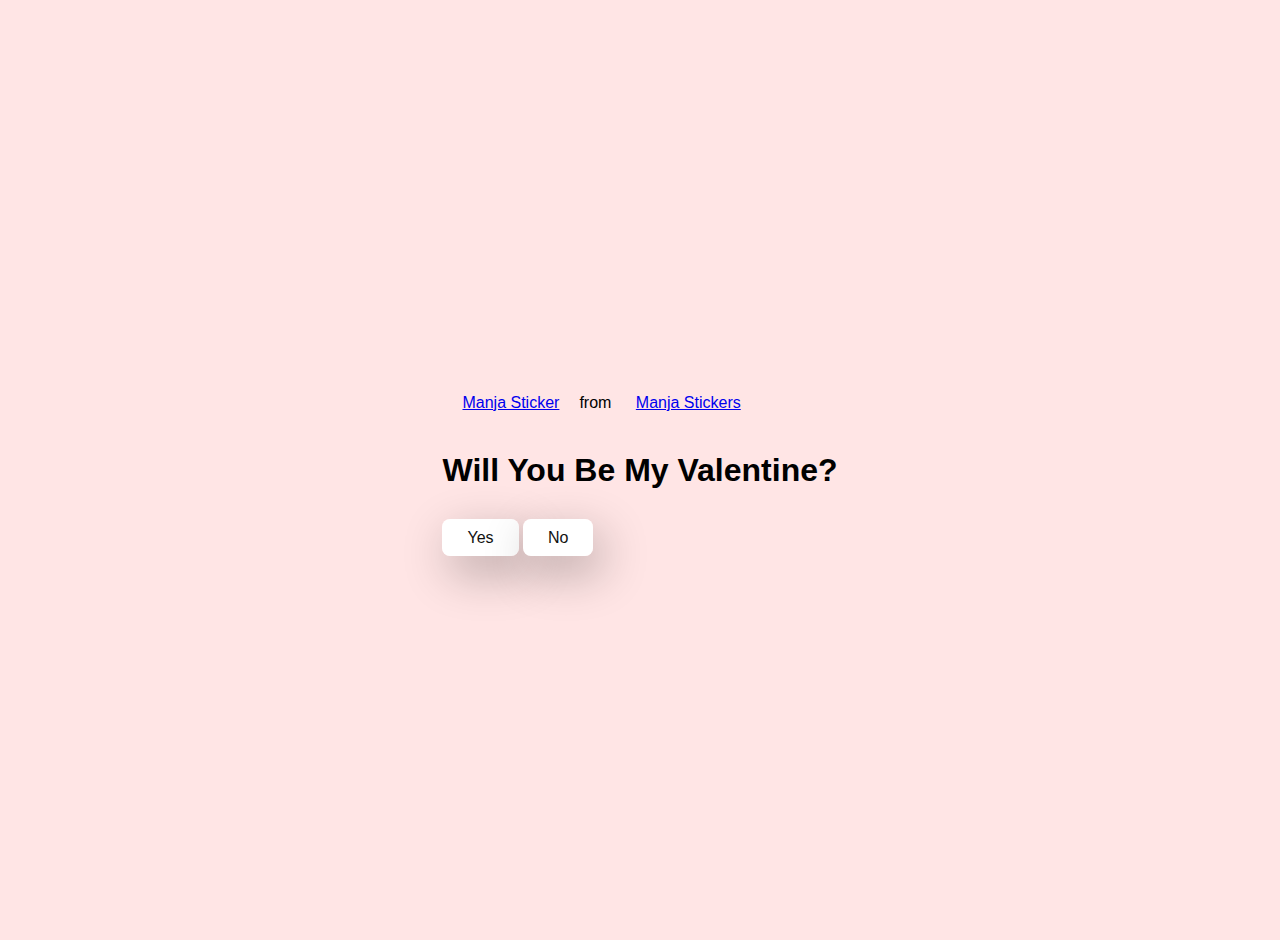
<file: index.html>
<!DOCTYPE html>
<html lang="en">
<head>
    <meta charset="UTF-8">
    <meta name="viewport" content="width=device-width, initial-scale=1.0">
    <title>Asking Her Out</title>
    <link rel="stylesheet" href="./styles.css">


</head>
<body>

    <div>
    <div class="tenor-gif-embed" data-postid="22885016" data-share-method="host" data-aspect-ratio="1.04918" data-width="100%">
        <a href="https://tenor.com/view/manja-gif-22885016">Manja Sticker</a>from 
        <a href="https://tenor.com/search/manja-stickers">Manja Stickers</a>
    </div> 
    <script type="text/javascript" async src="https://tenor.com/embed.js"></script>


     <h1>Will You Be My Valentine? </h1>
     
     <div class ="btn">
        <a href="yes.html">Yes</a>
        <a href="no.html">No</a>
     </div>

    </div>
    
</body>
</html>
</file>
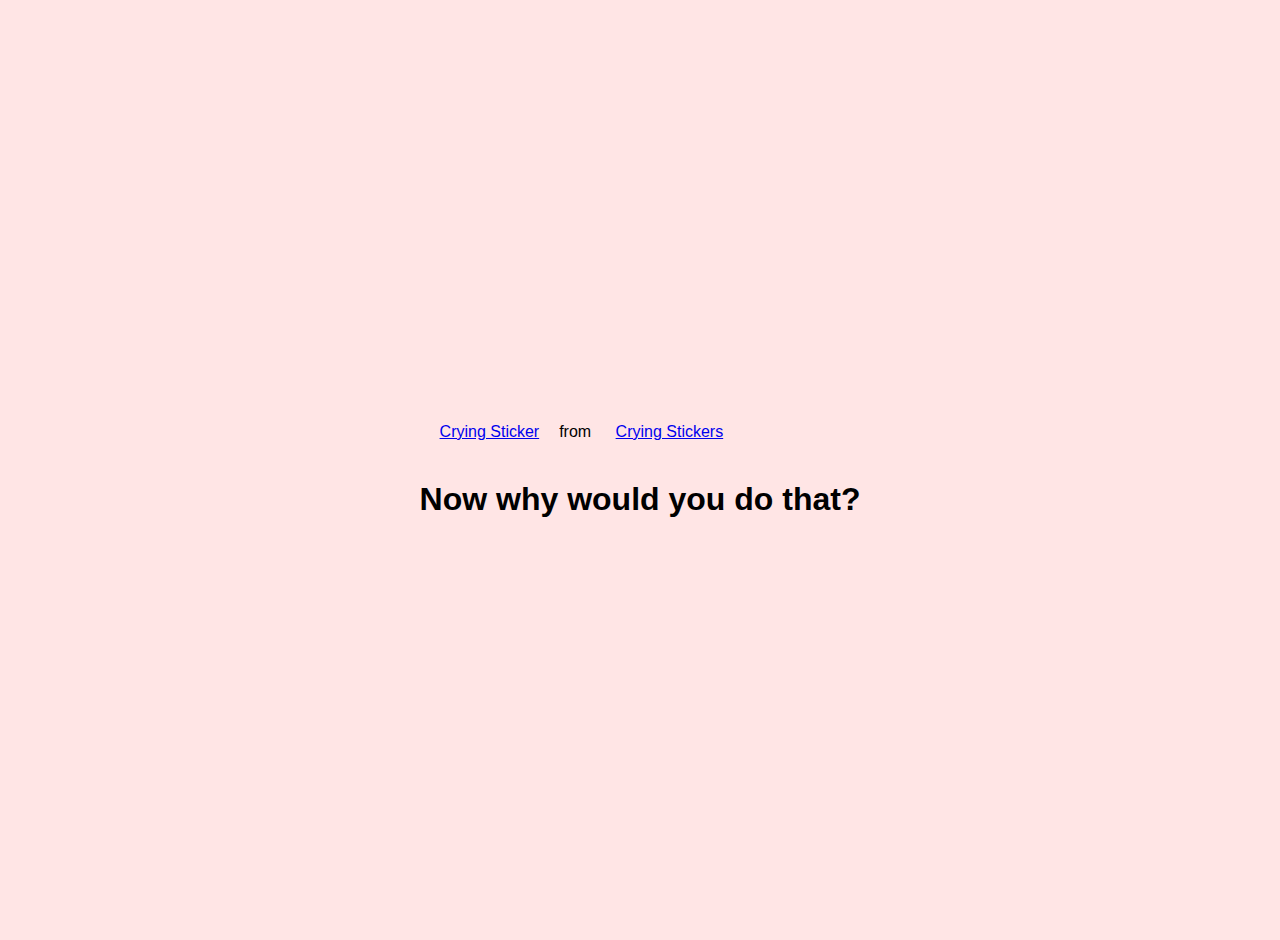
<file: no.html>
<!DOCTYPE html>
<html lang="en">
<head>
    <meta charset="UTF-8">
    <meta name="viewport" content="width=device-width, initial-scale=1.0">
    <title>Asking Her Out</title>
    <link rel="stylesheet" href="./styles.css">


</head>
<body>

    <div>
        <div class="tenor-gif-embed" data-postid="10704312894451489263" data-share-method="host" data-aspect-ratio="1.25962" data-width="100%">
            <a href="https://tenor.com/view/crying-gif-10704312894451489263">Crying Sticker</a>from 
            <a href="https://tenor.com/search/crying-stickers">Crying Stickers</a></div> 
        <script type="text/javascript" async src="https://tenor.com/embed.js"></script>

     <h1>Now why would you do that?</h1>
     
    

    </div>
    
</body>
</html>
</file>
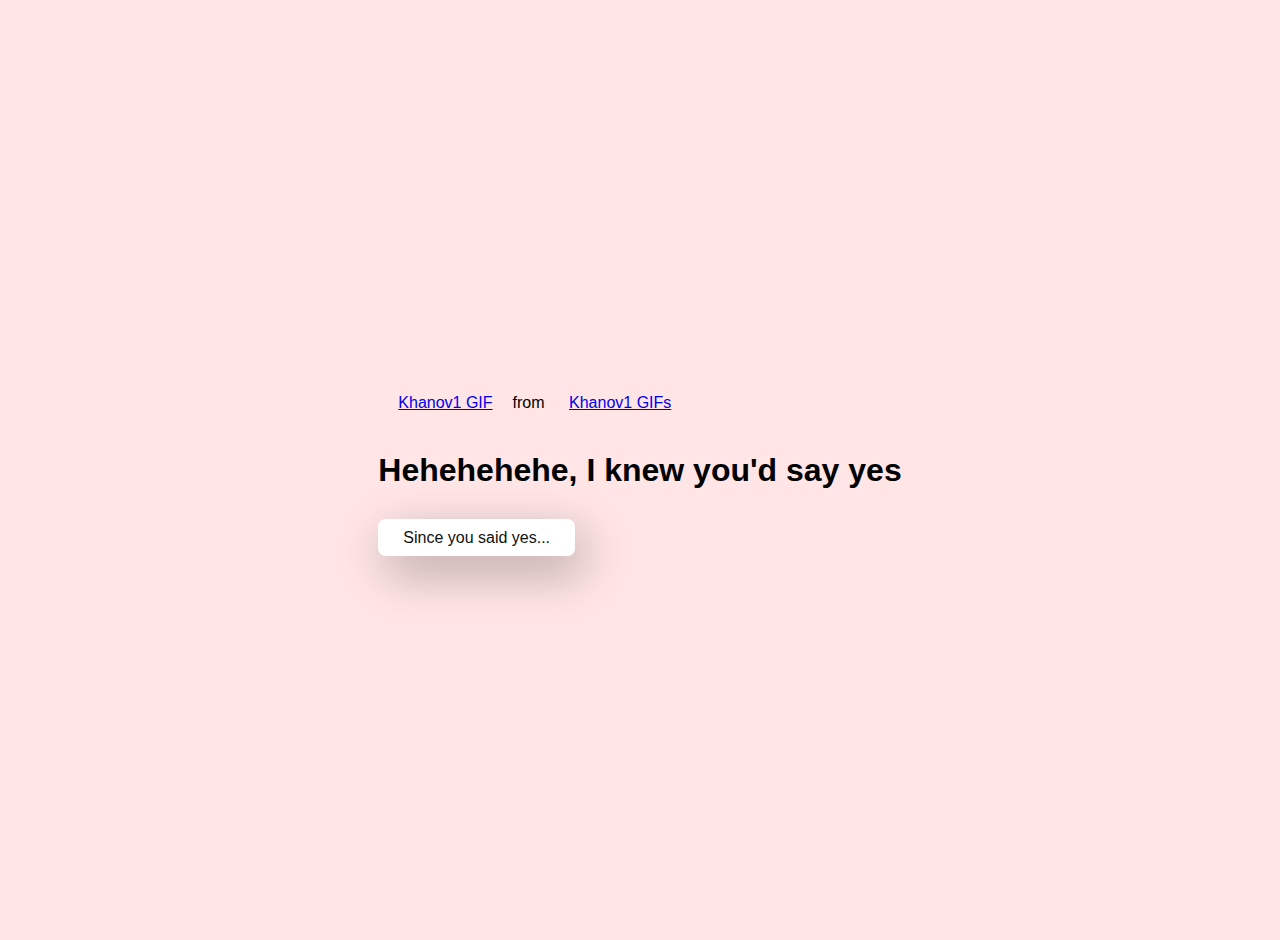
<file: yes.html>
<!DOCTYPE html>
<html lang="en">
<head>
    <meta charset="UTF-8">
    <meta name="viewport" content="width=device-width, initial-scale=1.0">
    <title>Asking Her Out</title>
    <link rel="stylesheet" href="./styles.css">


</head>
<body>
<div>
    <div class="tenor-gif-embed" data-postid="10017616246307815518" data-share-method="host" data-aspect-ratio="1" data-width="100%">
        <a href="https://tenor.com/view/khanov1-gif-10017616246307815518">Khanov1 GIF</a>from 
        <a href="https://tenor.com/search/khanov1-gifs">Khanov1 GIFs</a>
    </div> 
        <script type="text/javascript" async src="https://tenor.com/embed.js"></script>
    
    <h1>Hehehehehe, I knew you'd say yes </h1>
    
    <div class ="btn">
    <a href="yes.html">Since you said yes...</a>
    </div>

    </div>
    
</body>
</html>
</file>
<file: styles.css>
*{
    margin: 0;
    padding:0;
    box-sizing: border-box;
    font-family: sans-serif;
    padding: 20px;
}

body {
    width: 100%;
    min-height: 100vh;
    display: flex;
    justify-content: center;
    align-items: center;
    background-color: #ffe5e5;
    
}

.container{
    display: flex;
    flex-direction: column;
    text-align: center;
    align-items: center;
    gap: 20px;
    max-width: 500px ;
    margin: 20px ;
    padding: 20px;
   
}

.container .tenor-gif-embed {
    width:100%;
    max-width: 200px;
}

.container .btn{
    display: flex;
    gap: 25px;
    flex-wrap: wrap;
    justify-content: center;
}

.btn a {
    text-decoration: none;
    align-items: center;
    min-width: 100px;
    color: #111;
    background:#fff;
    padding: 10px 25px;
    border-radius: 8px;
    box-shadow: 0.5rem 1rem 3rem hsla(0,0%,0%,0.3);
    gap:25px;
}
</file>
